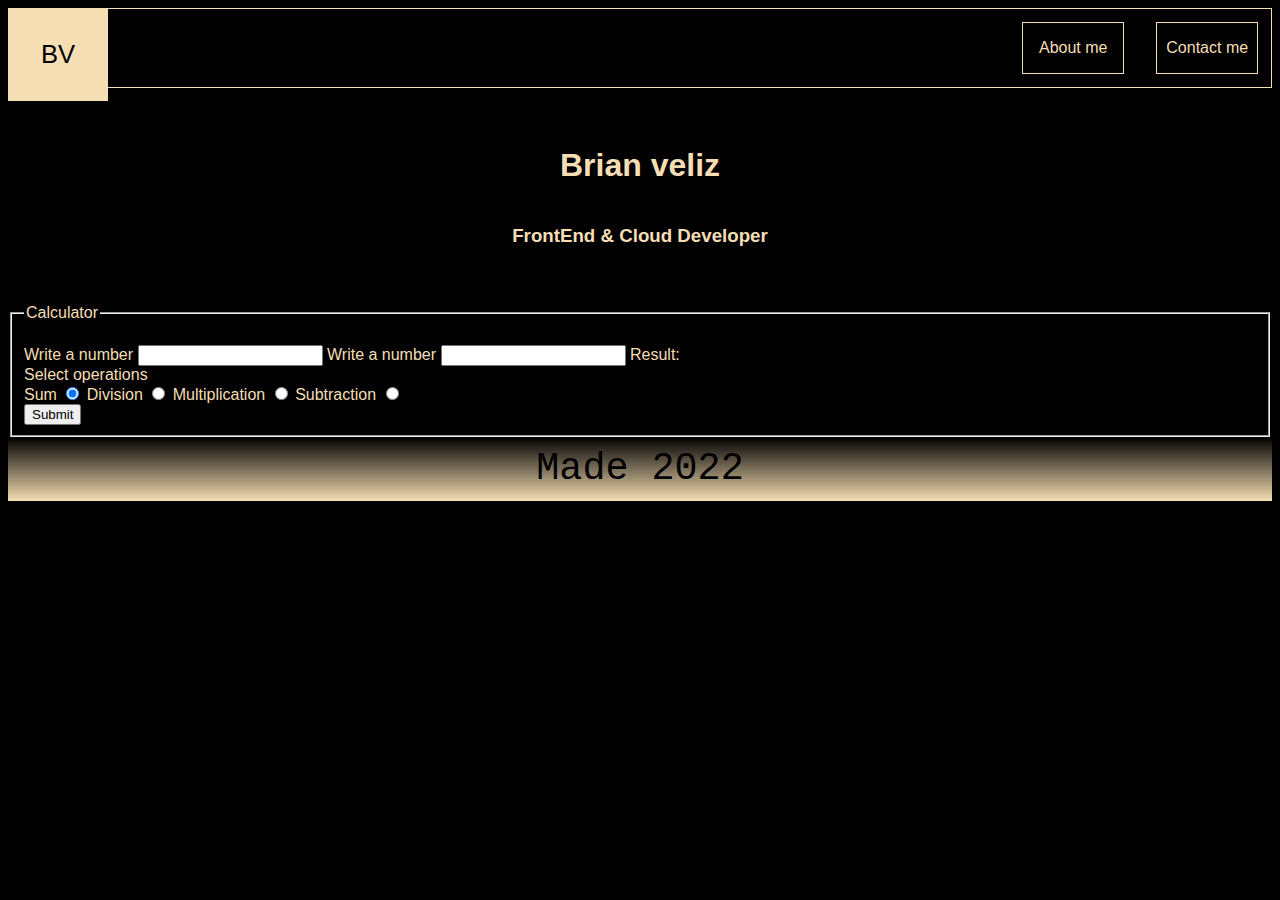
<file: index.html>
<!DOCTYPE html>
<html lang="en">
<head>
  <meta charset="UTF-8">
  <meta http-equiv="X-UA-Compatible" content="IE=edge">
  <meta name="viewport" content="width=device-width, initial-scale=1.0">
  <link rel="stylesheet" href="MainCss.css">
  <title>Brian Veliz</title>
</head>
<body>
  <div id="dancingstick"> BV</div>
  <header>
    <nav>
      <a href="./aboutMe.html">About me</a>
      <a href="./contactMe.html">Contact me</a>
    </nav>
  </header>
  <main>
    <h1>Brian veliz</h1>
    <h3>FrontEnd & Cloud Developer</h3>
  </main>
 
  <!-- Krav på element som måste vara med: 

   h3, ul, ol,  sub, 
  minst en kommentar, table, tr, td, hr och div  -->
  <fieldset id="miniräknareContainer">
    <legend>
      Calculator
    </legend>
    <br>
    <label for="FirstInput">Write a number</label>
    <input type="number" name="FirstInput" id="FirstInput">
    <label for="SecondInput">Write a number</label>
    <input type="number" name="SecondInput" id="SecondInput">
    <label for="Result">Result:</label>
    <span id="resultOfOperation"></span>
    <br>
    <label for="TypeOfCalculation">Select operations</label>
    <br>
    <label for="Sum">Sum</label>
    <input type="radio" name="Operations" id="Sum" checked>
    <label for="Div">Division</label>
    <input type="radio" name="Operations" id="Div">
    <label for="Multi">Multiplication</label>
    <input type="radio" name="Operations" id="Multi">
    <label for="Sub">Subtraction</label>
    <input type="radio" name="Operations" id="Sub">
    <br>
    <input type="button" value="Submit" id="submitCalculationBtn">
  </fieldset>
  <footer>
    <span>Made 2022</span>
  </footer>
  
  <script src="script.js"></script>
</body>
</html>
</file>
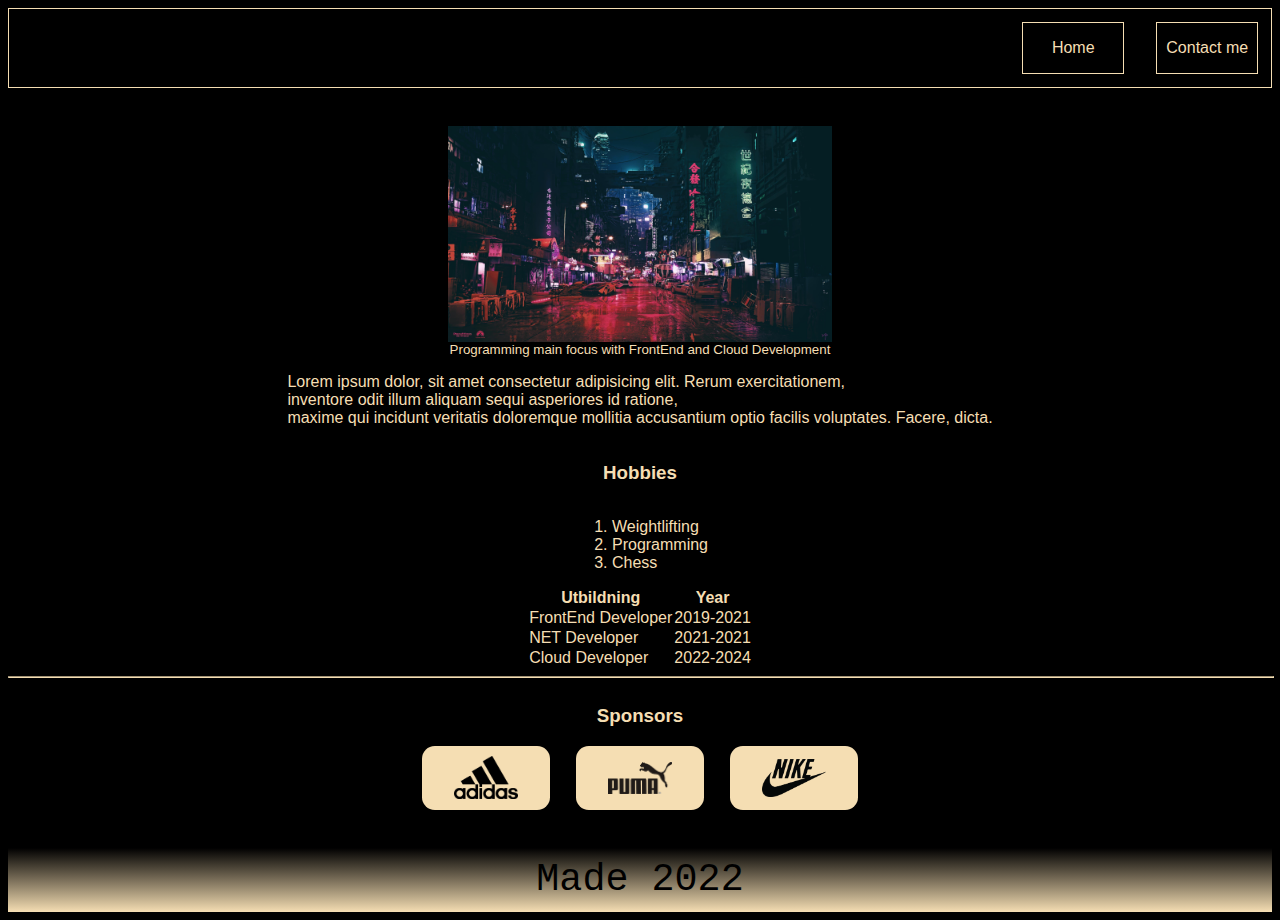
<file: aboutMe.html>
<!DOCTYPE html>
<html lang="en">
<head>
  <meta charset="UTF-8">
  <meta http-equiv="X-UA-Compatible" content="IE=edge">
  <meta name="viewport" content="width=device-width, initial-scale=1.0">
  <link rel="stylesheet" href="MainCss.css">
  <title>Contact Brian Veliz</title>
</head>
<body>
  <nav>
    <a href="./index.html">Home</a>
    <a href="./contactMe.html">Contact me</a>
  </nav>
  <main>
    <Section id="IntroductionSection">
      <img src="./lofi.jpg" alt="Me">
      <sub>Programming main focus with FrontEnd and Cloud Development</sub>
      <p>Lorem ipsum dolor, sit amet consectetur adipisicing elit. Rerum exercitationem, <br> inventore odit illum aliquam sequi asperiores id ratione, <br> maxime qui incidunt veritatis doloremque mollitia accusantium optio facilis voluptates. Facere, dicta.</p>
      <h3>Hobbies</h3>
      <ol>
        <li>Weightlifting</li>
        <li>Programming</li>
        <li>Chess</li>
     </ol>
    </Section>
    <table>
      <tr>
        <th>Utbildning</th>
        <th>Year</th>
      </tr>
      <tr>
        <td>FrontEnd Developer</td>
        <td>2019-2021</td>
      </tr>
      <tr>
        <td>NET Developer</td>
        <td>2021-2021</td>
      </tr>
      <tr>
        <td>Cloud Developer</td>
        <td>2022-2024</td>
      </tr>
    </table>
    <hr style="border-color: wheat; width: 100%;">
    <section id="SectionSponsor">
      <h3>Sponsors</h3>
      <section id="ContainerSponspors">
        <article></article>
        <article></article>
        <article></article>
      </section>
    </section>
  </main>
  <footer>
    <span>Made 2022</span>
  </footer>
</body>
</html>
</file>
<file: MainCss.css>
body{
  background-color: #000;
  color:wheat;
  font-family: sans-serif;
}

nav{
  display: flex;
  justify-content: end;
  align-items: center;
  gap:0.5vw;
  border:1px solid wheat;
}
nav > a {
  width: 100px;
  height: 50px;
  margin:1vw;
  text-decoration: none;
  border:1px solid wheat;
  display: flex;
  justify-content: center;
  align-items: center;
  color:wheat;
}
main{
  display: flex;
  justify-content: center;
  align-items: center;
  flex-direction: column;
  margin:3vw 0;
  /* border: 1px solid red; */
}
footer{
  width: 100%;
  height: 5vw;
  background-color: wheat;
  color:black;
  display: flex;
  justify-content: center;
  align-items: center;
  background-image: linear-gradient(black, wheat);
}

footer > span{
  font-size: 3vw;
  font-family: 'Courier New', Courier, monospace;
}
table{
  border-collapse: collapse;
}
/* ******** Ids ********** */
#IntroductionSection{
  display: flex;
  justify-content: center;
  align-items: center;
  flex-direction: column;
}
#IntroductionSection > img{
  width: 30vw;
}

#SectionSponsor{
  display: flex;
  justify-content: center;
  align-items: center;
  flex-direction: column;
}
#ContainerSponspors{
  
  display: flex;
  gap: 2vw;
}

#ContainerSponspors > article{
  background-color: wheat;
  color:black;
  width: 10vw;
  height: 5vw;
  display: flex;
  justify-content: center;
  align-items: center;
  border-radius: 1vw;
}

#ContainerSponspors >article:nth-child(1){
  background-image: url("Adidas_Logo.svg.png");
  background-size: 50%;
  background-repeat: no-repeat;
  background-position: center;
}
#ContainerSponspors >article:nth-child(2){
  background-image: url("puma-logo-png-1.png");
  background-size: 50%;
  background-repeat: no-repeat;
  background-position: center;
}
#ContainerSponspors >article:nth-child(3){
  background-image: url("nikelogo.png");
  background-size: 50%;
  background-repeat: no-repeat;
  background-position: center;
}

#socialMediasDiv{
  border:1px solid wheat;
}
#resultOfOperation{
  color:green;
  font-weight: bolder;
}
#dancingstick{
 width: 100px;
  height: 93px;
  background-color: wheat;
  position:absolute;
  color:black;
  display: flex;
  justify-content: center;
  align-items: center;
  font-size: 2vw;
}
</file>
